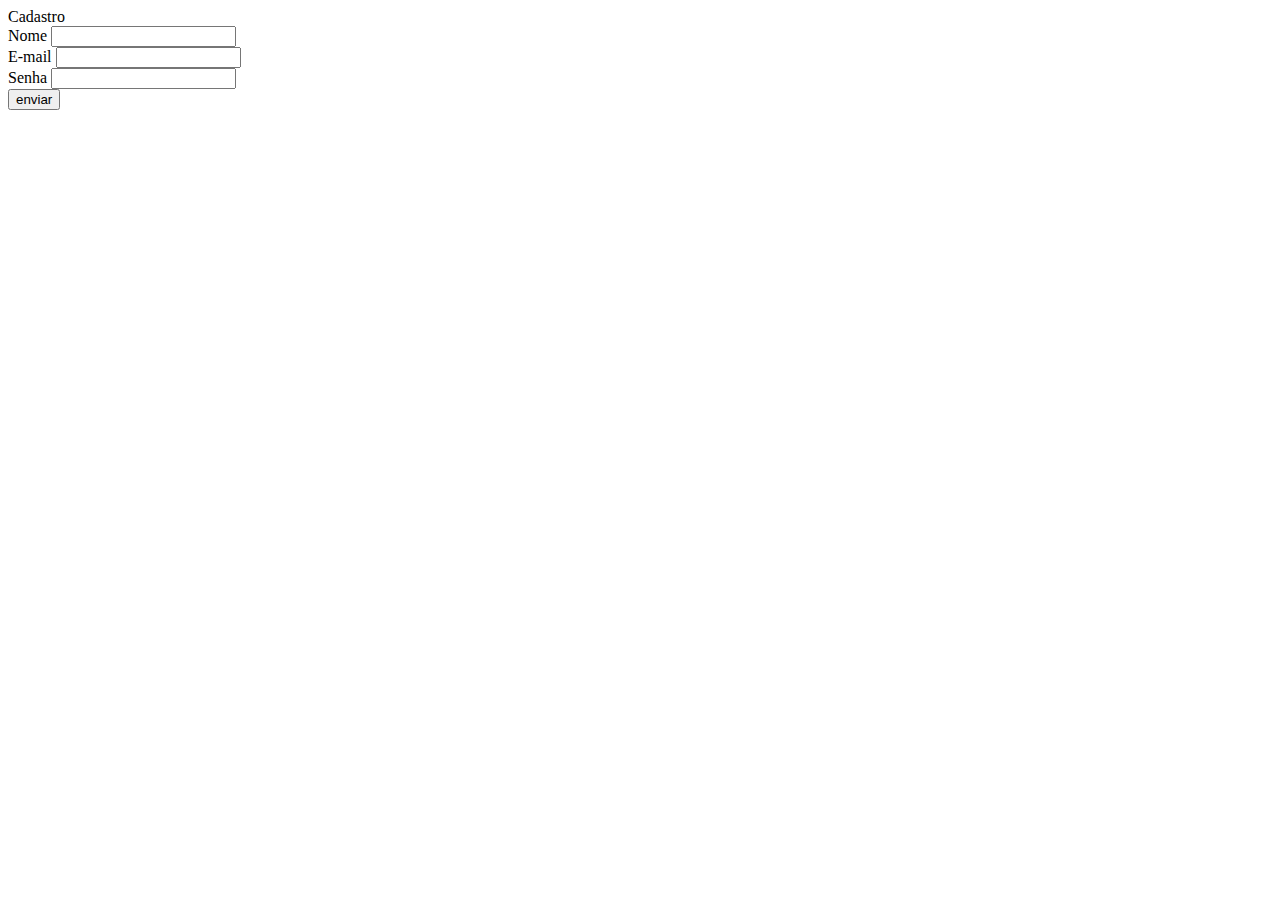
<file: exercício2.html>
<!DOCTYPE html>
<html lang="en">
<head>
    <meta charset="UTF-8">
    <meta http-equiv="X-UA-Compatible" content="IE=edge">
    <meta name="viewport" content="width=device-width, initial-scale=1.0">
    <title>Exercício html</title>
</head>
<body>
    <thead>
    <caption>Cadastro</caption> <br />
    </thead>
    <tbody>
    
        <label for="nome">Nome</label>
        <input id="nome" type="text" /> <br />

        <label for="email">E-mail</label>
        <input id="email" type="email" /> <br />

        <label for="senha">Senha</label>
        <input id="senha" type="password" /> <br />
    </tbody>
        <button type="submit">
            enviar
        </button>
</body>
</html>
</file>
